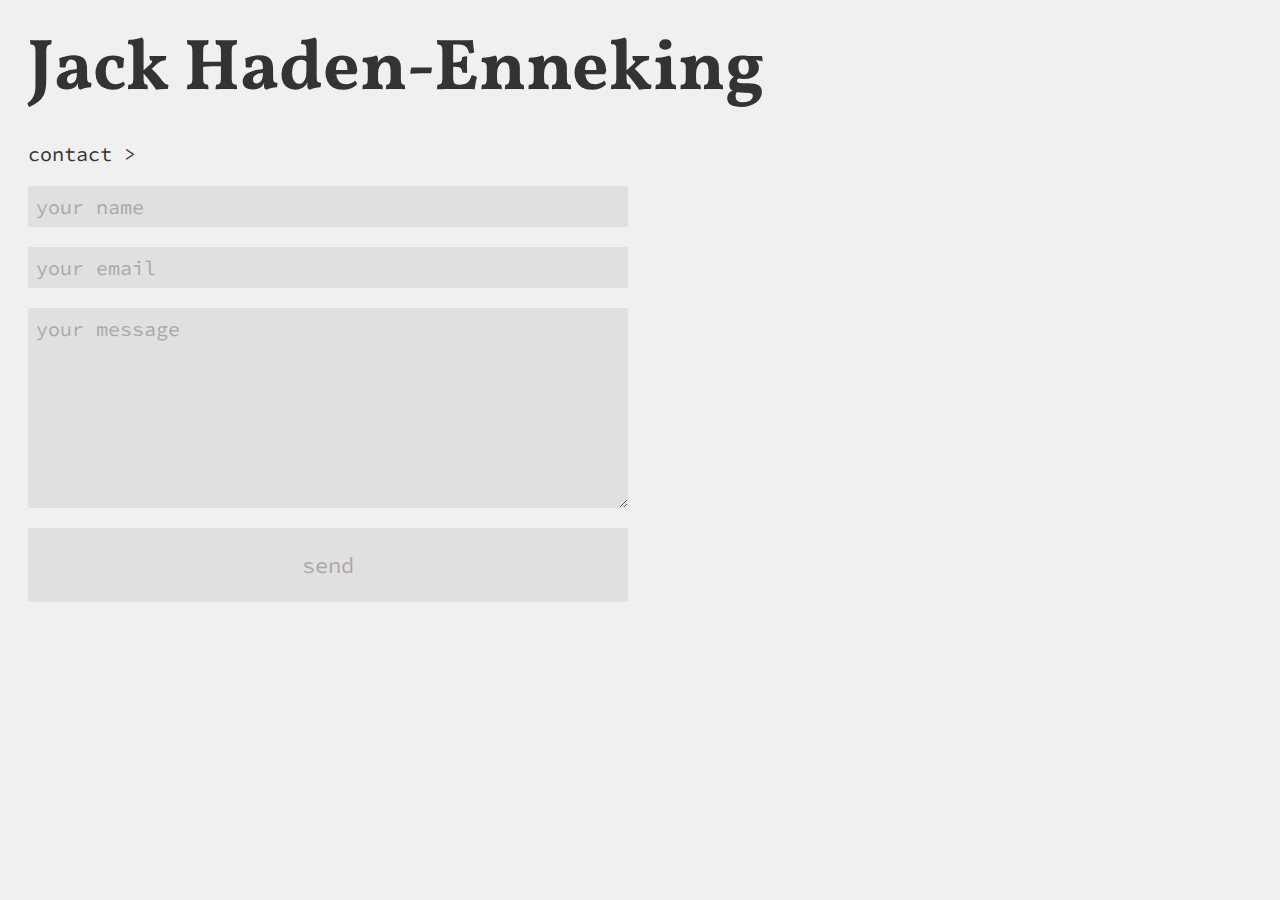
<file: index.html>
<!DOCTYPE html>
<html>
    <head>
        <title>Jack Haden-Enneking</title>
        <link rel="icon"
              type="image/png"
              href="favicon.png">
        <link rel="stylesheet"
              type="text/css"
              href="style.css">
        <link rel="stylesheet"
              href="https://fonts.googleapis.com/css?family=Vollkorn|Source+Code+Pro">
    </head>

    <body>
        <header>
            <div class="title">
                <h1>Jack Haden-Enneking</h1>
            </div>
        </header>

        <div class="main">
            <div class="form">
                <p class="form-title">contact ></p>
                <form name="contact" method="POST" action="">
                    <label for="name">name</label>
                    <input id="name" class="form-element" type="text" name="name" placeholder="your name" required>
                    <label for="email">email</label>
                    <input id="email" class="form-element" type="email" name="email" placeholder="your email">
                    <input id="_subject" type="hidden" name="_subject" value="Email from haden-enneking.net">
                    <label for="message">message</label>
                    <textarea id="message" class="form-element" name="message" placeholder="your message" required></textarea>
                    <button class="form-element" type="submit" name="send">send</button>
                    <!--<input id="_next" type="hidden" name="_next" value="//haden-enneking.net/thanks">-->
                </form>
            </div>
        </div>
    </body>

    <!-- <script src="https://code.jquery.com/jquery-3.1.0.min.js"
            integrity="sha256-cCueBR6CsyA4/9szpPfrX3s49M9vUU5BgtiJj06wt/s="
            crossorigin="anonymous"></script> -->
    <!-- <script src="script.js"></script> -->

</html>

<!---------------------------------------
|       http://haden-enneking.net       |
| copyright 2023 by Jack Haden-Enneking |
---------------------------------------->
</file>
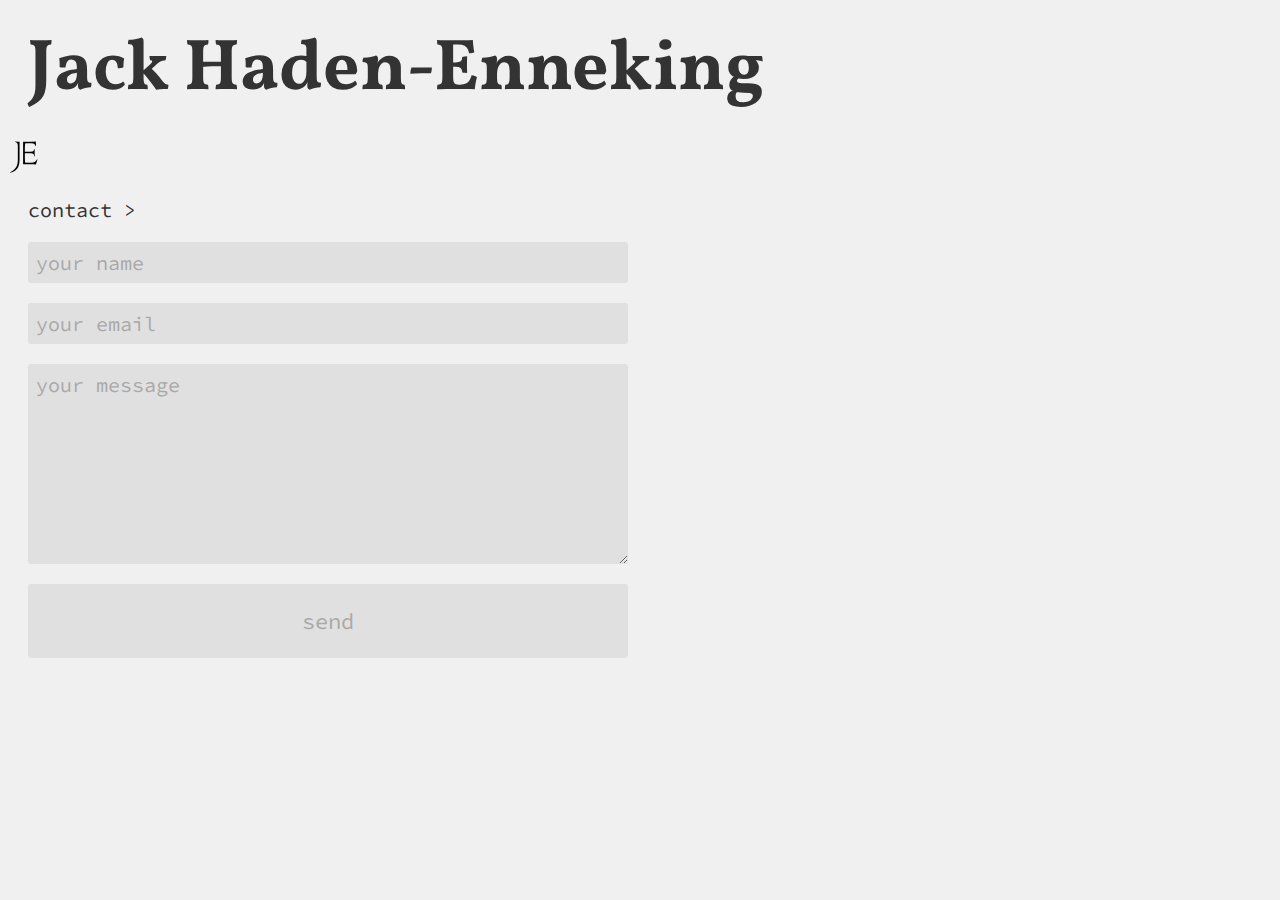
<file: public_html/jack/index.html>
<!DOCTYPE html>
<html>
    <head>
        <title>Jack Haden-Enneking</title>
        <link rel="icon"
              type="image/png"
              href="~/favicon.png">
        <link rel="stylesheet"
              type="text/css"
              href="style.css">
        <link rel="stylesheet"
              href="https://fonts.googleapis.com/css?family=Vollkorn|Source+Code+Pro">
    </head>

    <body>
        <header>
            <div class="title">
                <h1>Jack Haden-Enneking</h1>
            </div>
        </header>

        <div class="main">
            <img src="/favicon.png">
            <div class="form">
                <p class="form-title">contact ></p>
                <form name="contact" method="POST" action="">
                    <label for="name">name</label>
                    <input id="name" class="form-element" type="text" name="name" placeholder="your name" required>
                    <label for="email">email</label>
                    <input id="email" class="form-element" type="email" name="email" placeholder="your email">
                    <input id="_subject" type="hidden" name="_subject" value="Email from haden-enneking.net">
                    <label for="message">message</label>
                    <textarea id="message" class="form-element" name="message" placeholder="your message" required></textarea>
                    <button class="form-element" type="submit" name="send">send</button>
                    <!--<input id="_next" type="hidden" name="_next" value="//haden-enneking.net/thanks">-->
                </form>
            </div>
        </div>
    </body>

    <!-- <script src="https://code.jquery.com/jquery-3.1.0.min.js"
            integrity="sha256-cCueBR6CsyA4/9szpPfrX3s49M9vUU5BgtiJj06wt/s="
            crossorigin="anonymous"></script> -->
    <!-- <script src="script.js"></script> -->

</html>

<!---------------------------------------
|       http://haden-enneking.net       |
| copyright 2023 by Jack Haden-Enneking |
---------------------------------------->
</file>
<file: style.css>
/*********************************************
*  style for http://haden-enneking.net etc.  *
*  copyright 2023 by Jack Haden-Enneking     *
*********************************************/

html, body {
    background-color: #f0f0f0;
    color: #333;
}

header {
    margin: 20px 0px;
    font-size: 36px;
    font-family: Vollkorn, serif;
}

h1 {
    margin: 0px;
    padding: 0px 20px;
}

div.main {
    width: 100%;
    margin: 0 auto;
}

div.form {
    max-width: 600px;
    margin: 20px;
    font-family: "Source Code Pro", "Courier New", monospace;
}

form {
    width: 100%;
}

p.form-title {
    margin: 20px 0px;
    font-size: 20px;
}

label {
    display: none;
    margin: 20px 0px 5px;
    font-size: 20px;
}

.form-element {
    display: block;
    box-sizing: border-box; /* compute all their sizes the same way */
    width: 100%;
    margin: 20px 0px;
    border: none;
    border-left: 3px solid #e0e0e0;
    border-radius: 3px;
    box-shadow: none;
    outline: none;
    padding: 8px 5px;
    background-color: #e0e0e0;
    color: #333;
    font-size: 20px;
    font-family: inherit;
    transition: border-left      300ms,
                background-color 300ms,
                color            300ms;
}

::-webkit-input-placeholder { color: #a9a9a9; }
::-moz-placeholder          { color: #a9a9a9; opacity: 1; }
:-ms-input-placeholder      { color: #a9a9a9; }

form textarea {
    height: 200px;
}

.form-element:focus,
.form-element:focus.filled:valid,
.form-element:focus.filled:invalid {
    border-left: 3px solid #e0e0e0;
    background-color: transparent;
    color: #333;
}

.form-element.filled:valid {
    border-left: 3px solid transparent;
    background-color: transparent;
}

.form-element.filled:invalid {
    border-left: 3px solid transparent;
    background-color: #fcc;
    color: #900;
}

button.form-element {
    width: 100%;
    border: 3px solid #e0e0e0;
    padding: 20px 0px;
    color: #a9a9a9;
    font-size: 22px;
    font-family: inherit;
}

::-moz-focus-inner {
    border: none;
}

button.form-element:hover,
button.form-element:focus {
    background-color: transparent;
    color: #333;
}

button.form-element:active,
button.form-element:active:focus {
    border: 3px solid transparent;
    background-color: transparent;
    color: #a9a9a9;
    transition: color            100ms,
                background-color 100ms,
                border           100ms;
}
</file>
<file: public_html/jack/style.css>
/*********************************************
*  style for http://haden-enneking.net etc.  *
*  copyright 2023 by Jack Haden-Enneking     *
*********************************************/

html, body {
    background-color: #f0f0f0;
    color: #333;
}

header {
    margin: 20px 0px;
    font-size: 36px;
    font-family: Vollkorn, serif;
}

h1 {
    margin: 0px;
    padding: 0px 20px;
}

div.main {
    width: 100%;
    margin: 0 auto;
}

div.form {
    max-width: 600px;
    margin: 20px;
    font-family: "Source Code Pro", "Courier New", monospace;
}

form {
    width: 100%;
}

p.form-title {
    margin: 20px 0px;
    font-size: 20px;
}

label {
    display: none;
    margin: 20px 0px 5px;
    font-size: 20px;
}

.form-element {
    display: block;
    box-sizing: border-box; /* compute all their sizes the same way */
    width: 100%;
    margin: 20px 0px;
    border: none;
    border-left: 3px solid #e0e0e0;
    border-radius: 3px;
    box-shadow: none;
    outline: none;
    padding: 8px 5px;
    background-color: #e0e0e0;
    color: #333;
    font-size: 20px;
    font-family: inherit;
    transition: border-left      300ms,
                background-color 300ms,
                color            300ms;
}

::-webkit-input-placeholder { color: #a9a9a9; }
::-moz-placeholder          { color: #a9a9a9; opacity: 1; }
:-ms-input-placeholder      { color: #a9a9a9; }

form textarea {
    height: 200px;
}

.form-element:focus,
.form-element:focus.filled:valid,
.form-element:focus.filled:invalid {
    border-left: 3px solid #e0e0e0;
    background-color: transparent;
    color: #333;
}

.form-element.filled:valid {
    border-left: 3px solid transparent;
    background-color: transparent;
}

.form-element.filled:invalid {
    border-left: 3px solid transparent;
    background-color: #fcc;
    color: #900;
}

button.form-element {
    width: 100%;
    border: 3px solid #e0e0e0;
    padding: 20px 0px;
    color: #a9a9a9;
    font-size: 22px;
    font-family: inherit;
}

::-moz-focus-inner {
    border: none;
}

button.form-element:hover,
button.form-element:focus {
    background-color: transparent;
    color: #333;
}

button.form-element:active,
button.form-element:active:focus {
    border: 3px solid transparent;
    background-color: transparent;
    color: #a9a9a9;
    transition: color            100ms,
                background-color 100ms,
                border           100ms;
}
</file>
